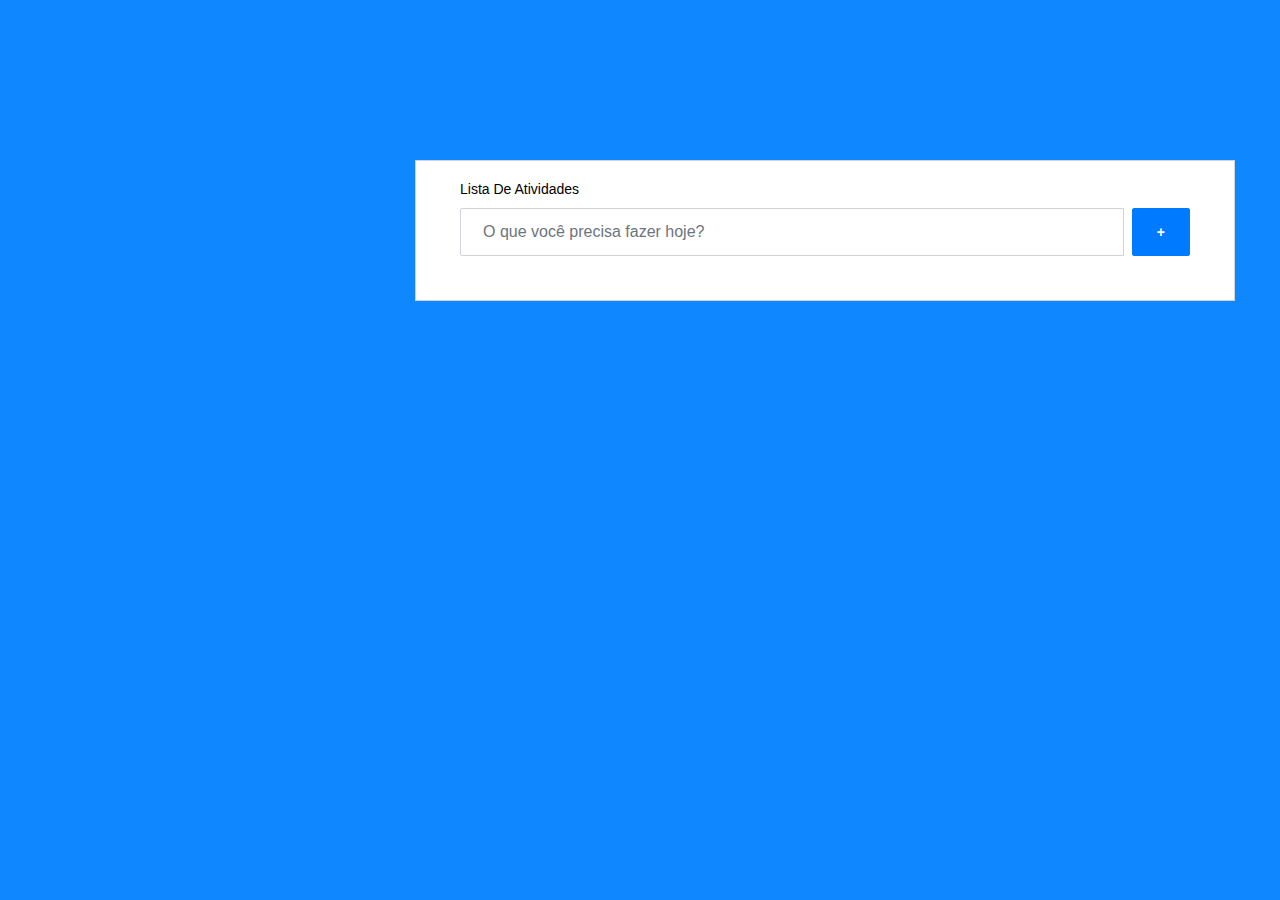
<file: index.html>
<!DOCTYPE html>
<html lang="pt-br">

<head>
    <title>Formulário de Atividades</title>
    <meta charset="utf-8">

    <link href='https://maxcdn.bootstrapcdn.com/bootstrap/4.0.0/css/bootstrap.min.css' rel='stylesheet'>
    <link href='https://cdnjs.cloudflare.com/ajax/libs/font-awesome/4.0.3/css/font-awesome.css' rel='stylesheet'>
    <link rel="stylesheet" href="css/style.css">

    <script type='text/javascript' src='https://cdnjs.cloudflare.com/ajax/libs/jquery/3.2.1/jquery.min.js'></script>
    <script type='text/javascript'
        src='https://stackpath.bootstrapcdn.com/bootstrap/4.0.0/js/bootstrap.bundle.min.js'></script>
</head>

<body>
    <div class="page-content page-container padding" id="page-content"> <!--teste-->
        <div class="row container d-flex justify-content-center">
            <div class="col-md-12">
                <div class="card px-3">
                    <div class="card-body">
                        <h4 class="card-title">Lista de Atividades</h4>
                        <form class="add-items d-flex" action="">
                            <input type="text" class="form-control todo-list-input"
                                placeholder="O que você precisa fazer hoje?" data-form-input>
                            <button class="dd btn btn-primary font-weight-bold todo-list-add-btn" data-form-button> +
                            </button>
                        </form>
                        <div class="list-wrapper">
                            <ul class="d-flex flex-column-reverse todo-list lista_atividades" data-task>
                            </ul>
                        </div>
                    </div>
                </div>
            </div>
        </div>
    </div>
    <script type="text/javascript" src="arquivo.js"></script>
</body>

</html>
</file>
<file: css/style.css>
body {
    background-color: #0f88ff
}

@media (max-width:991.98px) {
    .padding {
        padding: 1.5rem
    }
}

@media (max-width:767.98px) {
    .padding {
        padding: 1rem
    }
}

.padding {
    padding-left: 25rem;
    padding-top: 10rem;
}

.card {
    box-shadow: none;
    -webkit-box-shadow: none;
    -moz-box-shadow: none;
    -ms-box-shadow: none
}


.px-3 {
    padding-left: 1rem !important
}

.card {
    position: relative;
    display: flex;
    flex-direction: column;
    min-width: 0;
    word-wrap: break-word;
    background-color: #fff;
    background-clip: border-box;
    border: 1px solid #d2d2dc;
    border-radius: 0
}


.px-3 {
    padding-right: 1rem !important
}

.card .card-body {
    padding: 1.25rem 1.75rem
}

.card-body {
    flex: 1 1 auto;
    padding: 1.25rem
}

.card .card-title {
    color: #000000;
    margin-bottom: 0.625rem;
    text-transform: capitalize;
    font-size: 0.875rem;
    font-weight: 500
}

.add-items {
    margin-bottom: 1.5rem;
    overflow: hidden
}

.d-flex {
    display: flex !important
}

.add-items input[type="text"] {
    border-top-right-radius: 0;
    border-bottom-right-radius: 0;
    width: 100%;
    background: transparent
}

.form-control {
    border: 1px solid #f3f3f3;
    font-weight: 400;
    font-size: 0.875rem
}

.form-control {
    display: block;
    width: 100%;
    padding: 0.875rem 1.375rem;
    font-size: 1rem;
    line-height: 1;
    color: #495057;
    background-color: #ffffff;
    background-clip: padding-box;
    border: 1px solid #ced4da;
    border-radius: 2px;
    transition: border-color 0.15s ease-in-out, box-shadow 0.15s ease-in-out
}

.add-items .btn {
    margin-left: .5rem
}

.btn {
    font-size: 0.875rem;
    line-height: 1;
    font-weight: 400;
    padding: .7rem 1.5rem;
    border-radius: 0.1275rem
}

.list-wrapper {
    height: 100%;
    max-height: 100%
}

.add-items {
    margin-bottom: 1.5rem;
    overflow: hidden
}

.add-items input[type="text"] {
    border-top-right-radius: 0;
    border-bottom-right-radius: 0;
    width: 100%;
    background: transparent
}

.add-items .btn {
    margin-left: .5rem
}

.list-wrapper {
    height: 100%;
    max-height: 100%
}

.list-wrapper ul {
    padding: 0;
    text-align: left;
    list-style: none;
    margin-bottom: 0
}

.list-wrapper ul li {
    font-size: .9375rem;
    padding: .4rem 0;
    border-bottom: 1px solid #f3f3f3
}

.list-wrapper ul li:first-child {
    border-bottom: none
}

.form-check-label {
    margin-bottom: 0
}

.list-wrapper ul li {
    font-size: .9375rem;
    padding: .4rem 0;
    border-bottom: 1px solid #f3f3f3
}

.list-wrapper ul {
    padding: 0;
    text-align: left;
    list-style: none;
    margin-bottom: 0
}

.flex-column-reverse {
    flex-direction: column-reverse !important
}

.d-flex,
.list-wrapper ul li {
    display: flex !important
}
.close {
    position: absolute;
    right: 45px;
    padding: 3px 4px 3px 4px; 
  }
  .close:hover {
    background-color: #0f88ff;
    color: white;
  }
  .lista_atividades{
    margin-left: 2%;
  }
  .tarefa_concluida{
    text-decoration: line-through;
}
</file>
